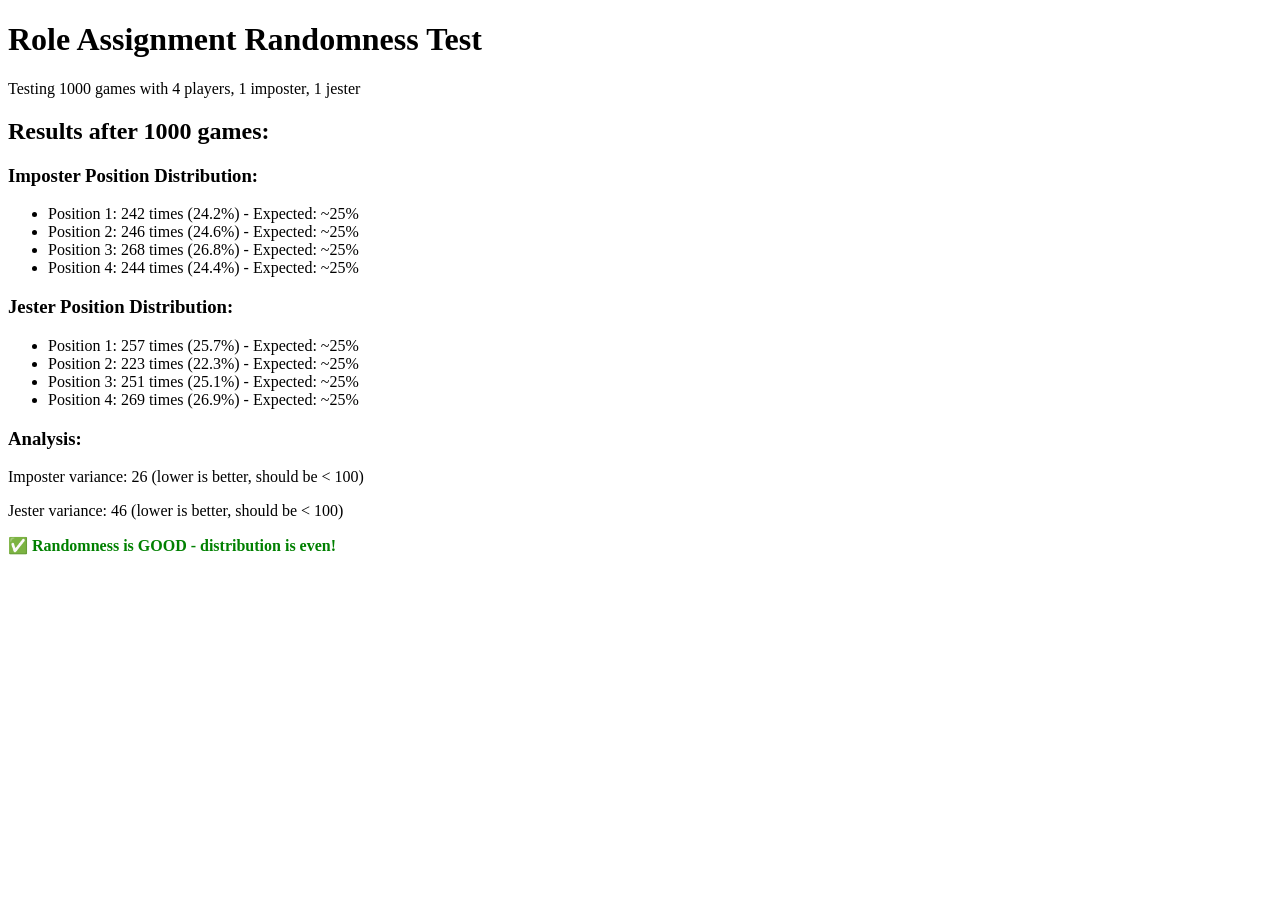
<file: legacy/test_randomness.html>
<!DOCTYPE html>
<html>
<head>
    <title>Randomness Test</title>
</head>
<body>
    <h1>Role Assignment Randomness Test</h1>
    <p>Testing 1000 games with 4 players, 1 imposter, 1 jester</p>
    <div id="results"></div>

    <script>
        function shuffleArray(array) {
            const shuffled = [...array];
            for (let i = shuffled.length - 1; i > 0; i--) {
                const j = Math.floor(Math.random() * (i + 1));
                [shuffled[i], shuffled[j]] = [shuffled[j], shuffled[i]];
            }
            return shuffled;
        }

        function assignRoles(players, imposterCount, jesterCount) {
            const playersCopy = players.map(p => ({...p, role: 'crewmate'}));
            
            const indices = shuffleArray([...Array(players.length).keys()]);
            let roleIndex = 0;
            
            for (let i = 0; i < imposterCount; i++) {
                playersCopy[indices[roleIndex++]].role = 'imposter';
            }
            
            for (let i = 0; i < jesterCount; i++) {
                playersCopy[indices[roleIndex++]].role = 'jester';
            }
            
            return playersCopy;
        }

        // Test 1000 games
        const numTests = 1000;
        const playerCount = 4;
        const imposterPositions = [0, 0, 0, 0];
        const jesterPositions = [0, 0, 0, 0];

        for (let test = 0; test < numTests; test++) {
            const players = [];
            for (let i = 0; i < playerCount; i++) {
                players.push({
                    id: i + 1,
                    name: `Player ${i + 1}`,
                    role: 'crewmate'
                });
            }

            const assigned = assignRoles(players, 1, 1);

            // Track positions
            assigned.forEach((player, index) => {
                if (player.role === 'imposter') {
                    imposterPositions[index]++;
                }
                if (player.role === 'jester') {
                    jesterPositions[index]++;
                }
            });
        }

        // Display results
        let html = '<h2>Results after ' + numTests + ' games:</h2>';
        
        html += '<h3>Imposter Position Distribution:</h3><ul>';
        imposterPositions.forEach((count, index) => {
            const percentage = (count / numTests * 100).toFixed(1);
            html += `<li>Position ${index + 1}: ${count} times (${percentage}%) - Expected: ~25%</li>`;
        });
        html += '</ul>';

        html += '<h3>Jester Position Distribution:</h3><ul>';
        jesterPositions.forEach((count, index) => {
            const percentage = (count / numTests * 100).toFixed(1);
            html += `<li>Position ${index + 1}: ${count} times (${percentage}%) - Expected: ~25%</li>`;
        });
        html += '</ul>';

        html += '<h3>Analysis:</h3>';
        const imposterMax = Math.max(...imposterPositions);
        const imposterMin = Math.min(...imposterPositions);
        const jesterMax = Math.max(...jesterPositions);
        const jesterMin = Math.min(...jesterPositions);
        
        html += `<p>Imposter variance: ${imposterMax - imposterMin} (lower is better, should be < 100)</p>`;
        html += `<p>Jester variance: ${jesterMax - jesterMin} (lower is better, should be < 100)</p>`;
        
        if (imposterMax - imposterMin < 100 && jesterMax - jesterMin < 100) {
            html += '<p style="color: green; font-weight: bold;">✅ Randomness is GOOD - distribution is even!</p>';
        } else {
            html += '<p style="color: red; font-weight: bold;">❌ Randomness may be BIASED - check the code!</p>';
        }

        document.getElementById('results').innerHTML = html;
    </script>
</body>
</html>
</file>
